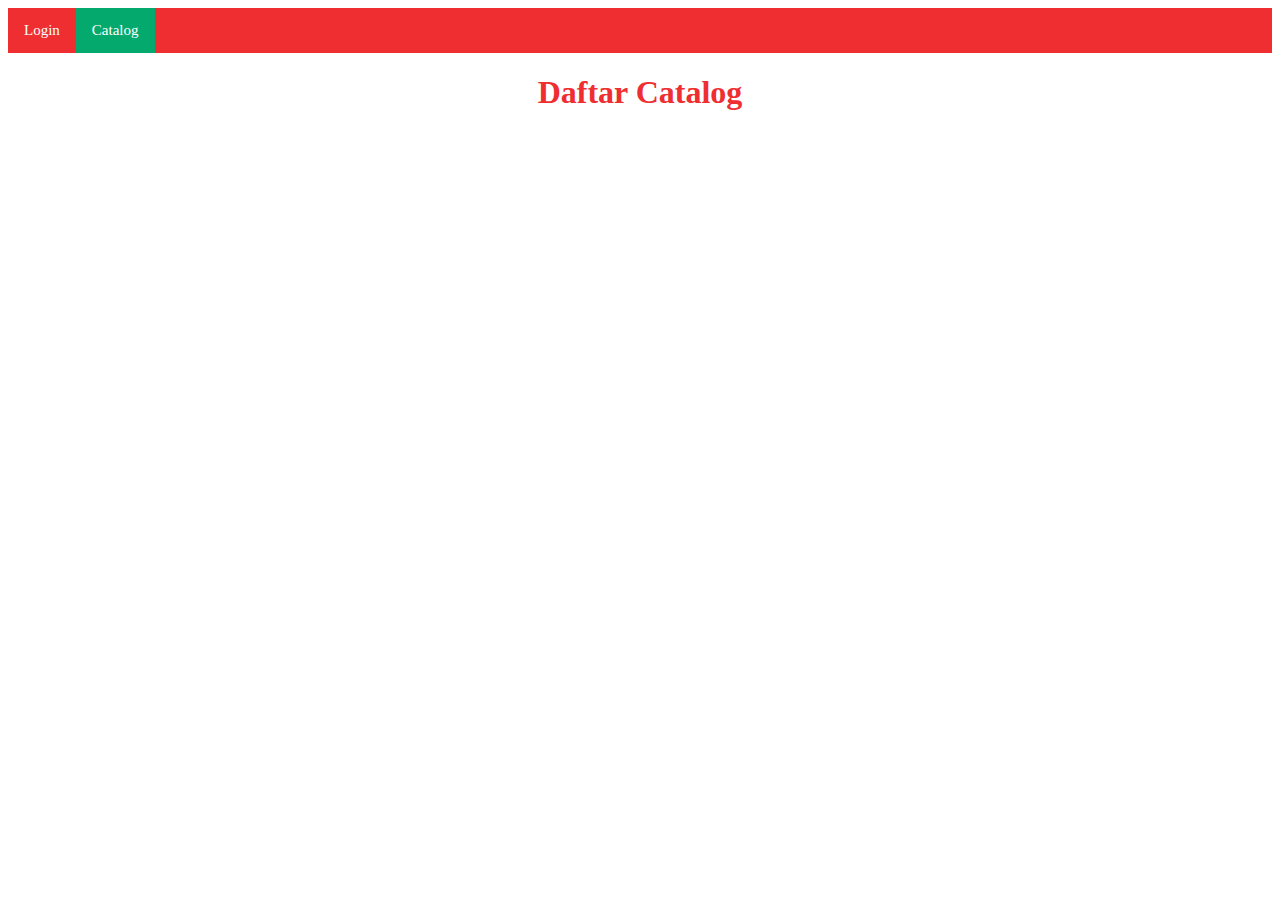
<file: index.html>
<!DOCTYPE html>
<html>
    <head>
        <title>PWD</title>
        <link rel="stylesheet" href="assets/style.css">
    </head>

    <body>
        <section class="topnav">
            <a href="login.html">Login</a>
            <a href="#" class="active">Catalog</a>
        </section>
    

        <h1 class="judul">Daftar Catalog <i class="fa fa-hand-paper-o" aria-hidden="true"></i></h1>
        <section class="container" id="catalog">
                
        </section>
  

        <section>
            <script
  src="https://code.jquery.com/jquery-3.6.4.min.js"
  integrity="sha256-oP6HI9z1XaZNBrJURtCoUT5SUnxFr8s3BzRl+cbzUq8="
  crossorigin="anonymous"></script>
  <script src="data.js"></script>
  <script src="script.js"></script>
        </section>
    </body>
</html>
</file>
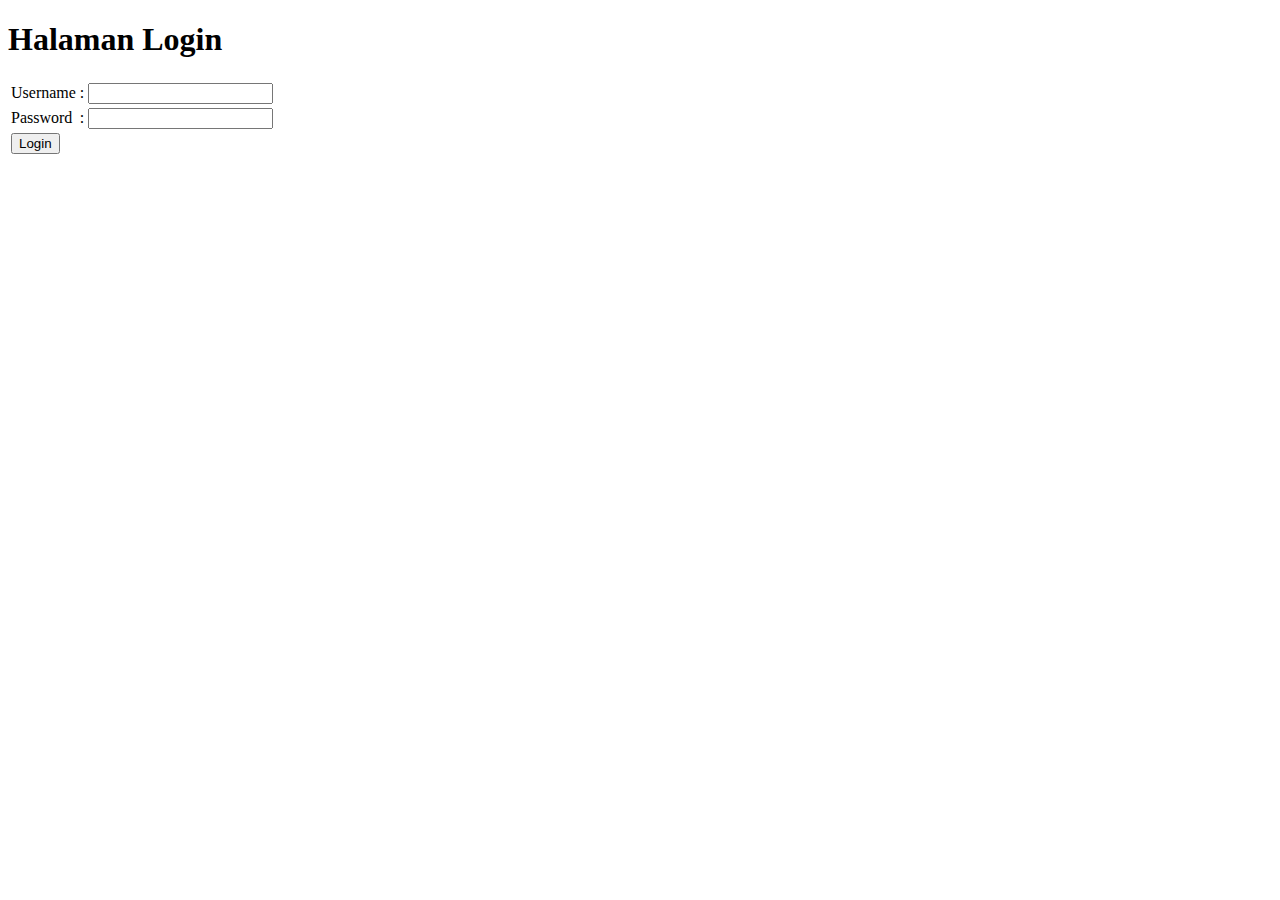
<file: login.html>
<!DOCTYPE html>
<html lang="en">
<head>
    <meta charset="UTF-8">
    <meta http-equiv="X-UA-Compatible" content="IE=edge">
    <meta name="viewport" content="width=device-width, initial-scale=1.0">
    <title>Login</title>
</head>
<body>
    <h1>Halaman Login</h1>
    <section>
        <form action="">
            <table>
                <tr>
                    <td><label for="username">Username</label></td>
                    <td>:</td>
                    <td><input type="text" id="username"></td> 
                </tr>
                <tr>
                    <td><label for="password">Password</label></td>
                    <td>:</td>
                    <td><input type="text" id="password"></td>
                </tr>
                <tr>
                    <td><button type="submit">Login</button></td>
                </tr>
            </table>        
        </form>
    </section>
</body>
</html>
</file>
<file: assets/style.css>
.container{
    margin-top: 40px;
    padding:20px;
    display: flex;
    flex-wrap: wrap;
    gap: 50px;
}

.card{
    background-color:#EE2E31;
    width: 300px;
    padding: 10px;
    border-radius: 10px;
    text-align: center;
}

.img-catalog{
    border: 3px solid #fff;
    border-radius: 5px;
}

.desc{
    display: flex;
    align-items: center;
}

.text-white{
    color: #fff;
}


.topnav {
    overflow: hidden;
    background-color: #EE2E31;
}
  
.topnav a {
    float: left;
    color: #fff;
    text-align: center;
    padding: 14px 16px;
    text-decoration: none;
    font-size: 15px;
}
  
.topnav a:hover {
    background-color: #ddd;
    color: black;
}
  
.topnav a.active {
    background-color: #04AA6D;
    color: white;
}

.judul{
    text-align: center;
    color: #EE2E31;
}
</file>
